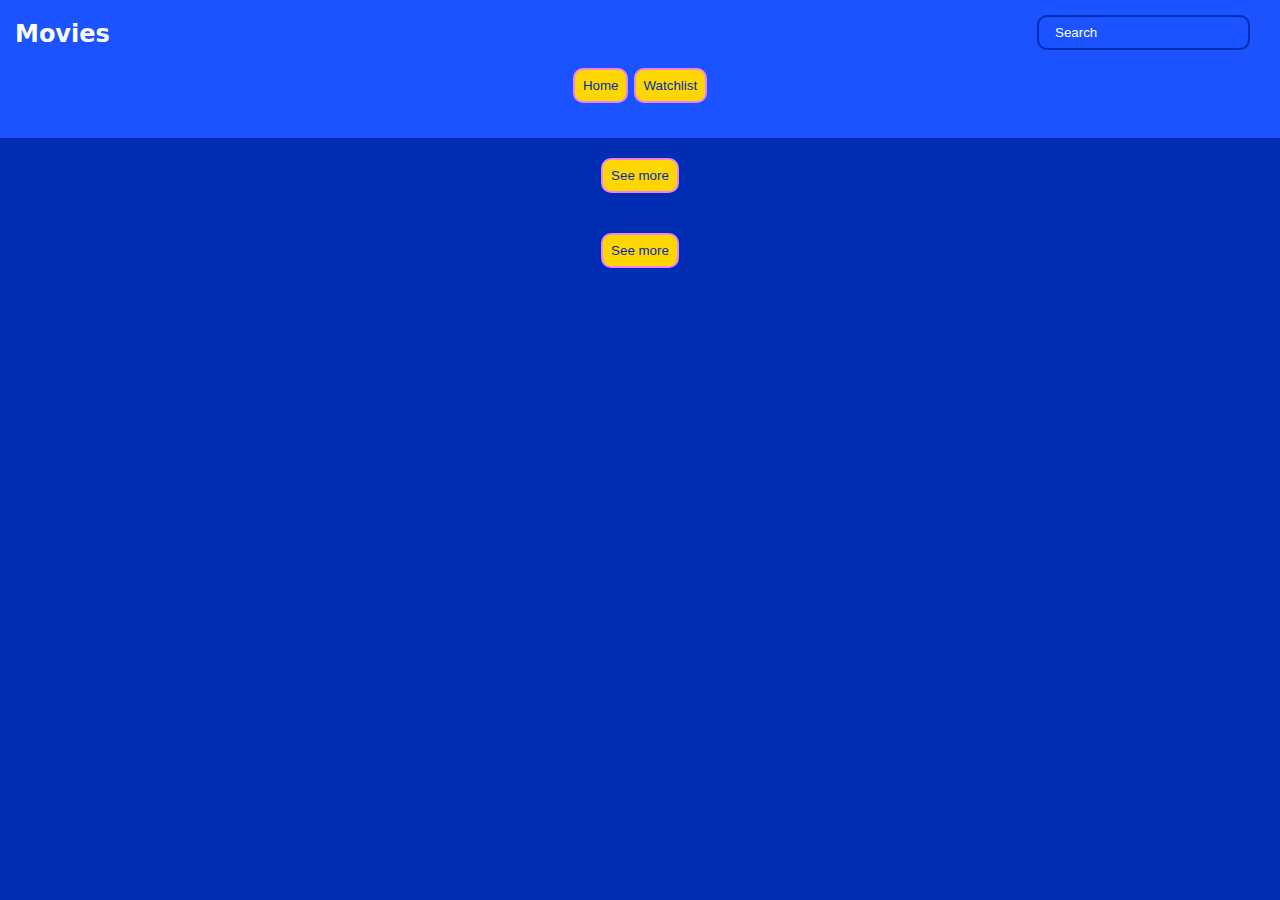
<file: index.html>
<!DOCTYPE html>
<html lang="en">

<head>
    <meta charset="UTF-8">
    <meta http-equiv="X-UA-Compatible" content="IE=edge">
    <meta name="viewport" content="width=device-width, initial-scale=1.0">
    <title>My Movie App</title>
    <link rel="stylesheet" href="./styles.css">
</head>

<body>
    <nav>
        <div class="navbar">
            <h2>Movies</h2>
            <form id="movieForm">
                <input class="search" type="text" id="search" placeholder="Search">
            </form>
        </div>
        <div class="buttons">
            <a href="index.html"><button>Home</button></a>
            <a href="watchlist.html"><button>Watchlist</button></a>
        </div>
        <div id="genres">

        </div>
    </nav>


    <section id="mainContent">
    </section>

    <div id="moreBtn">
        <button id="more" onclick="showMore()">See more</button>
    </div>

    <div id="showBtn">
        <button id="more" onclick="showMore()">See more</button>
    </div>


    <script src="https://code.jquery.com/jquery-3.6.0.min.js"
        integrity="sha256-/xUj+3OJU5yExlq6GSYGSHk7tPXikynS7ogEvDej/m4=" crossorigin="anonymous"></script>
    <script src="app.js"></script>
</body>

</html>
</file>
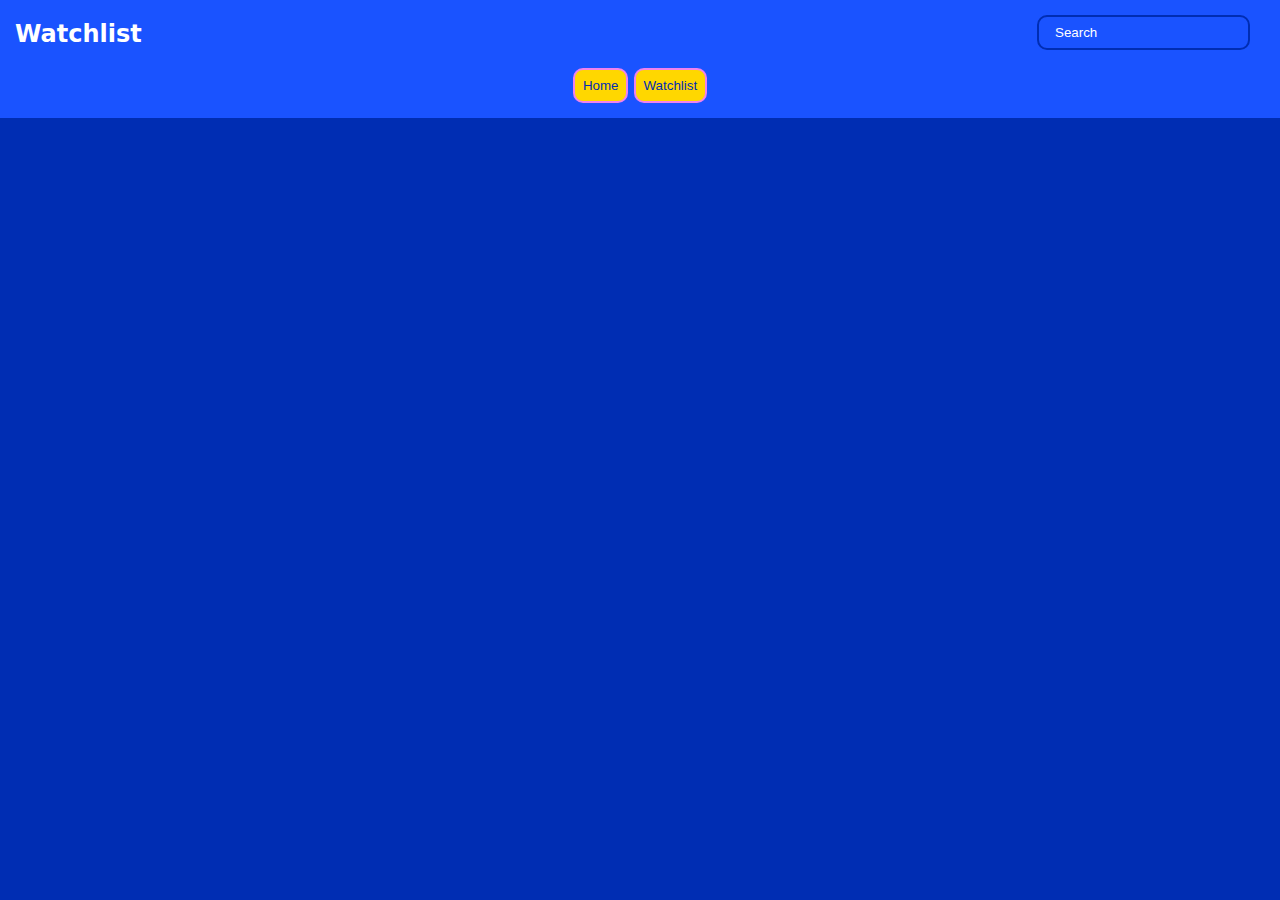
<file: watchlist.html>
<!DOCTYPE html>
<html lang="en">

<head>
    <meta charset="UTF-8">
    <meta http-equiv="X-UA-Compatible" content="IE=edge">
    <meta name="viewport" content="width=device-width, initial-scale=1.0">
    <title>My Movie App</title>
    <link rel="stylesheet" href="./styles.css">
</head>

<body>
    <nav>
        <div class="navbar">
            <h2>Watchlist</h2>
            <form id="movieForm">
                <input class="search" type="text" id="search" placeholder="Search">
            </form>
        </div>
        <div class="buttons">
            <a href="index.html"><button>Home</button></a>
            <a href="watchlist.html"><button>Watchlist</button></a>
        </div>
    </nav>

    <section id="mainContent">
    </section>
    <script src="https://code.jquery.com/jquery-3.6.0.min.js"
        integrity="sha256-/xUj+3OJU5yExlq6GSYGSHk7tPXikynS7ogEvDej/m4=" crossorigin="anonymous"></script>
    <script src="ajax.js"></script>

</body>

</html>
</file>
<file: styles.css>
body {
    margin: 0;
    background-color: #002db3;
    font-family: 'Roboto', sans;
}

nav {
    background-color: #1a53ff;
}

.navbar {
    display: flex;
    justify-content: space-between;
}

nav h2 {
    color: white;
    margin-left: 15px;
}

.buttons {
    text-align: center;
    padding-bottom: 15px;
}

.search {
    padding: 0.5rem 1rem;
    border-radius: 10px;
    background-color: transparent;
    border: 2px solid #002db3;
    margin: 15px 30px;
}

.search::placeholder {
    color: white;
}

.search:focus {
    background-color: #1a53ff;
    outline: 0;
    color: white;
}

section {
    display: flex;
    flex-wrap: wrap;
}

.movie-container {
    width: 300px;
    margin: 1rem;
    background-color: #1a53ff;
    border: 1px solid black;
}

.movie-container img {
    width: 300px;
}

.movie-container span {
    background-color: #002db3;
    padding: 0.5rem;
}

.movie-container:hover .description {
    display: flex;
    position: absolute;
    left: 0;
    right: 0;
    bottom: 0;
    width: 100%;
    height: 100%;
    align-items: center;
    justify-content: center;
    flex-wrap: wrap;
}

.movie-container:hover {
    transform: scale(1.1);
}

.info {
    display: flex;
    align-items: center;
    justify-content: space-between;
    padding: 0 1rem;
    color: gold;
}

.description {
    text-align: center;
    color: white;
    background: rgba(0, 0, 0, 0.5);
    margin: auto;
    display: none;
}

.green {
    color: lightgreen;
}

.yellow {
    color: yellow;
}

.red {
    color: red;
}

button {
    background-color: gold;
    border: 2px solid violet;
    border-radius: 10px;
    padding: 0.5rem;
    color: #002db3;
    cursor: pointer;
    margin: auto;
}

button:hover {
    background-color: #e6c300;
}

#moreBtn {
    display: flex;
    justify-content: center;
    text-align: center;
    margin: auto;
    padding: 20px;
}

#showBtn {
    display: flex;
    justify-content: center;
    text-align: center;
    margin: auto;
    padding: 20px;
}

#genres {
    display: flex;
    flex-wrap: wrap;
    justify-content: space-evenly;
    padding-bottom: 20px;
}

.genreBtn {
    background-color: red;
    color: white;
}

.genreBtnClick {
    background-color: orange;
}
</file>
